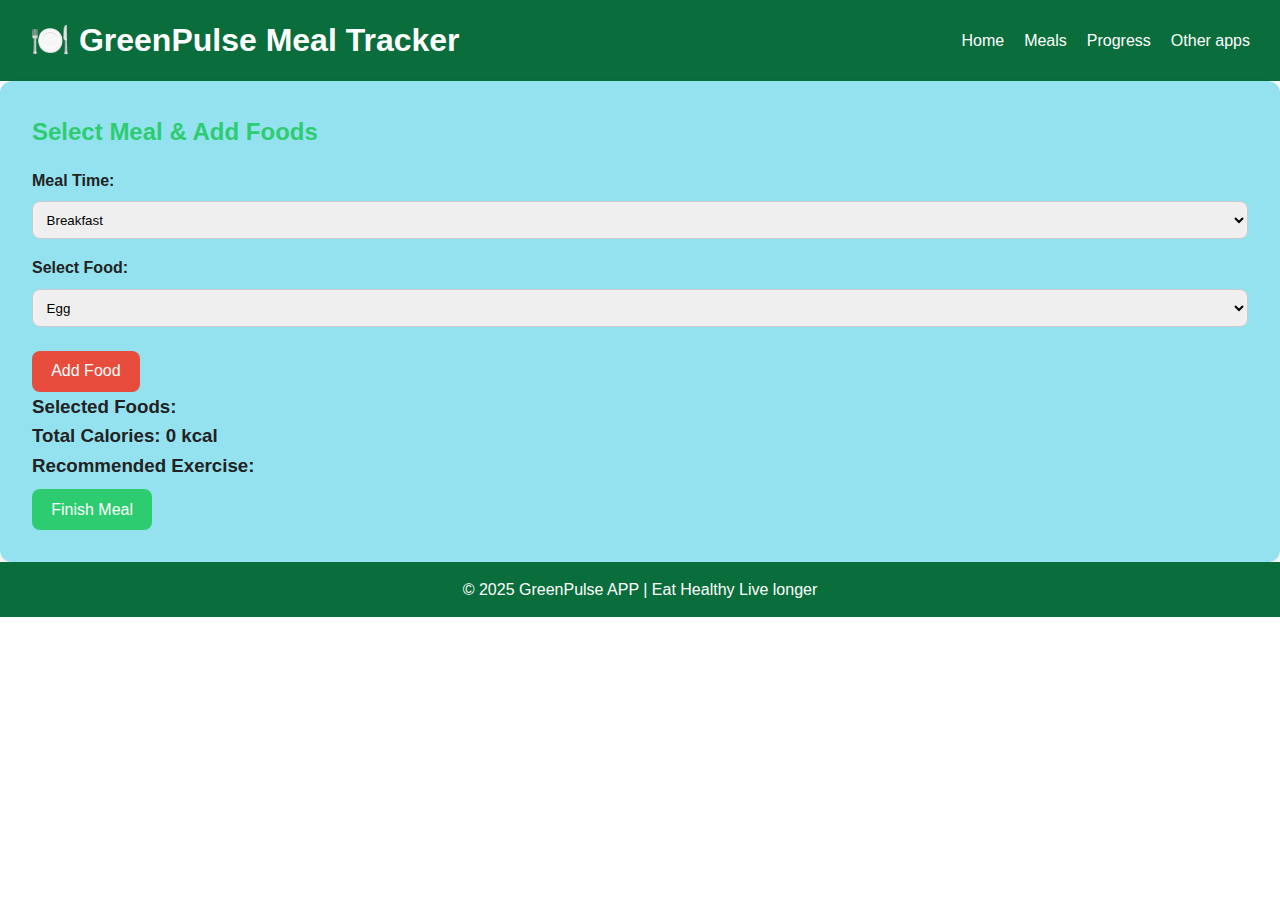
<file: meals.html>
<!DOCTYPE html>
<html lang="en">
<head>
  <meta charset="UTF-8">
  <meta name="viewport" content="width=device-width, initial-scale=1.0">
  <title>GreenPulse - Meals</title>
  <link rel="stylesheet" href="style.css">
</head>
<body>
  <header>
    <h1>🍽️ GreenPulse Meal Tracker</h1>
    <nav>
      <ul>
        <li><a href="index.html">Home</a></li>
        <li><a href="meals.html">Meals</a></li>
        <li><a href="progress.html">Progress</a></li>
        <li><a href="others.html">Other apps</a></li>
      </ul>
    </nav>
  </header>

  <main>
    <section class="meal-section">
      <h2>Select Meal & Add Foods</h2>

      <!-- Meal type -->
      <label for="mealType">Meal Time:</label>
      <select id="mealType">
        <option value="Breakfast">Breakfast</option>
        <option value="Lunch">Lunch</option>
        <option value="Dinner">Dinner</option>
        <option value="Other">Other</option>
      </select>

      <!-- Food input -->
      <label for="foodInput">Select Food:</label>
      <select id="foodInput">
        <option value="Egg">Egg</option>
        <option value="Chapati">Chapati</option>
        <option value="Tea">Tea</option>
        <option value="Rice">Rice</option>
        <option value="Beans">Beans</option>
        <option value="Chicken">Chicken</option>
        <option value="Fish">Fish</option>
        <option value="Vegetables">Vegetables</option>
        <option value="Soda">Soda</option>
        <option value="Bread">Bread</option>
      </select>

      <button id="addFoodBtn">Add Food</button>

      <!-- Selected foods -->
      <h3>Selected Foods:</h3>
      <ul id="foodList"></ul>

      <!-- Results -->
      <h3>Total Calories: <span id="totalCalories">0</span> kcal</h3>
      <h3>Recommended Exercise: <span id="exercise"></span></h3>

      <button id="finishMealBtn">Finish Meal</button>
    </section>
  </main>
<footer>
    <p>&copy; 2025 GreenPulse APP | Eat Healthy Live longer</p>
  </footer>
  <script src="meals.js"></script>
</body>
</html>
</file>
<file: style.css>
/* General Reset */
* {
  margin: 0;
  padding: 0;
  box-sizing: border-box;
}

/* Body */
body {
  font-family: Arial, sans-serif;
  line-height: 1.6;
  background: #fff;
  color: #222;
}

/* Header */
header {
  display: flex;
  justify-content: space-between;
  align-items: center;
  padding: 15px 30px;
  background: #0a6d3c;
  color: #fff;
}

header .logo {
  font-size: 1.5rem;
  font-weight: bold;
}

header .logo span {
  color: red;
}

header nav ul {
  list-style: none;
  display: flex;
  gap: 20px;
}

header nav ul li a {
  text-decoration: none;
  color: white;
  transition: 0.3s;
}

header nav ul li a:hover {
  color: red;
}

/* Hero */
.hero {
  display: flex;
  align-items: center;
  justify-content: space-between;
  padding: 40px;
  background: #f4f4f4;
}

.hero-text {
  max-width: 50%;
}

.hero-text h1 {
  font-size: 2rem;
  color: #0a6d3c;
}

.hero-text h1 span {
  color: red;
}

.hero-text p {
  margin: 20px 0;
  font-size: 1.1rem;
}

.btn {
  padding: 10px 20px;
  background: red;
  color: white;
  border: none;
  border-radius: 5px;
  cursor: pointer;
}

.btn:hover {
  background: #0a6d3c;
}

.hero-image img {
  max-width: 400px;
  border-radius: 10px;
}

/* Features */
.features {
  text-align: center;
  padding: 50px 20px;
  background: white;
}

.features h2 {
  margin-bottom: 30px;
  color: #0a6d3c;
}

.feature-cards {
  display: flex;
  justify-content: center;
  gap: 20px;
  flex-wrap: wrap;
}

.card {
  background: #f4f4f4;
  padding: 20px;
  border-radius: 10px;
  width: 250px;
  transition: transform 0.3s;
}

.card:hover {
  transform: scale(1.05);
  background: #eaeaea;
}

.card h3 {
  color: red;
  margin-bottom: 10px;
}

/* Footer */
footer {
  text-align: center;
  padding: 15px;
  background: #0a6d3c;
  color: white;
}

/* Progress Section */
.progress {
  padding: 50px 20px;
  background: #f4f4f4;
  text-align: center;
}

.progress h2 {
  margin-bottom: 20px;
  color: #0a6d3c;
}

#weightChart {
  max-width: 50%;
  margin: 0 auto 20px;
}

/* Input Form */
.weight-input {
  margin-top: 20px;
}

.weight-input input {
  padding: 10px;
  width: 200px;
  border: 2px solid #0a6d3c;
  border-radius: 5px;
  outline: none;
}

.weight-input button {
  padding: 10px 20px;
  margin-left: 10px;
  background: red;
  color: white;
  border: none;
  border-radius: 5px;
  cursor: pointer;
}

.weight-input button:hover {
  background: #0a6d3c;
}

.meal-section,
.result-section {
  background: rgb(148, 226, 240);
  padding: 2rem;
  border-radius: 12px;
  box-shadow: 0 4px 10px rgba(0, 0, 0, 0.1);
  width: 100%;
  max-width: 100%;
  
}

/* Headings */
h2 {
  color: #2ecc71;
  margin-bottom: 1rem;
}

/* Labels & Inputs */
label {
  font-weight: bold;
  margin-right: 0.5rem;
}

select,
input[type="text"] {
  width: 100%;
  padding: 0.6rem;
  margin: 0.5rem 0 1rem 0;
  border: 1px solid #ccc;
  border-radius: 8px;
  outline: none;
  transition: 0.3s;
}

select:focus,
input[type="text"]:focus {
  border-color: #2ecc71;
  box-shadow: 0 0 5px rgba(46, 204, 113, 0.6);
}

/* Buttons */
button {
  background: #2ecc71;
  color: white;
  border: none;
  padding: 0.7rem 1.2rem;
  border-radius: 8px;
  cursor: pointer;
  font-size: 1rem;
  margin-top: 0.5rem;
  transition: background 0.3s;
}

button:hover {
  background: #27ae60;
}

#addFoodBtn {
  background: #e74c3c;
}

#addFoodBtn:hover {
  background: #c0392b;
}

/* Results */
.result-section p {
  font-size: 1.1rem;
  margin-top: 1rem;
  color: #333;
}

#mealSummary {
  font-weight: bold;
  color: #27ae60;
}

#exerciseAdvice {
  font-style: italic;
  color: #e74c3c;
}

/* Responsive */
@media (max-width: 768px) {
  main {
    flex-direction: column;
    align-items: center;
  }
}

.apps-section {
  padding: 20px;
}

.card-container {
  display: grid;
  grid-template-columns: repeat(auto-fit, minmax(250px, 1fr));
  gap: 20px;
  margin-top: 20px;
}

.card {
  background: #fff;
  padding: 20px;
  border-radius: 12px;
  text-align: center;
  box-shadow: 0 2px 8px rgba(0,0,0,0.1);
  transition: transform 0.3s, box-shadow 0.3s;
}

.card img {
  width: 80px;
  height: 80px;
  margin-bottom: 10px;
}

.card h3 {
  margin-bottom: 10px;
  color: #008000;
}

.card p {
  font-size: 0.9rem;
  color: #444;
  margin-bottom: 15px;
}

.card a.btn {
  display: inline-block;
  padding: 10px 15px;
  background: #008000;
  color: #fff;
  text-decoration: none;
  border-radius: 8px;
  transition: 0.3s;
}

.card a.btn:hover {
  background: #ff4d4d;
}

.card:hover {
  transform: translateY(-5px);
  box-shadow: 0 4px 12px rgba(0,0,0,0.2);
}
</file>
